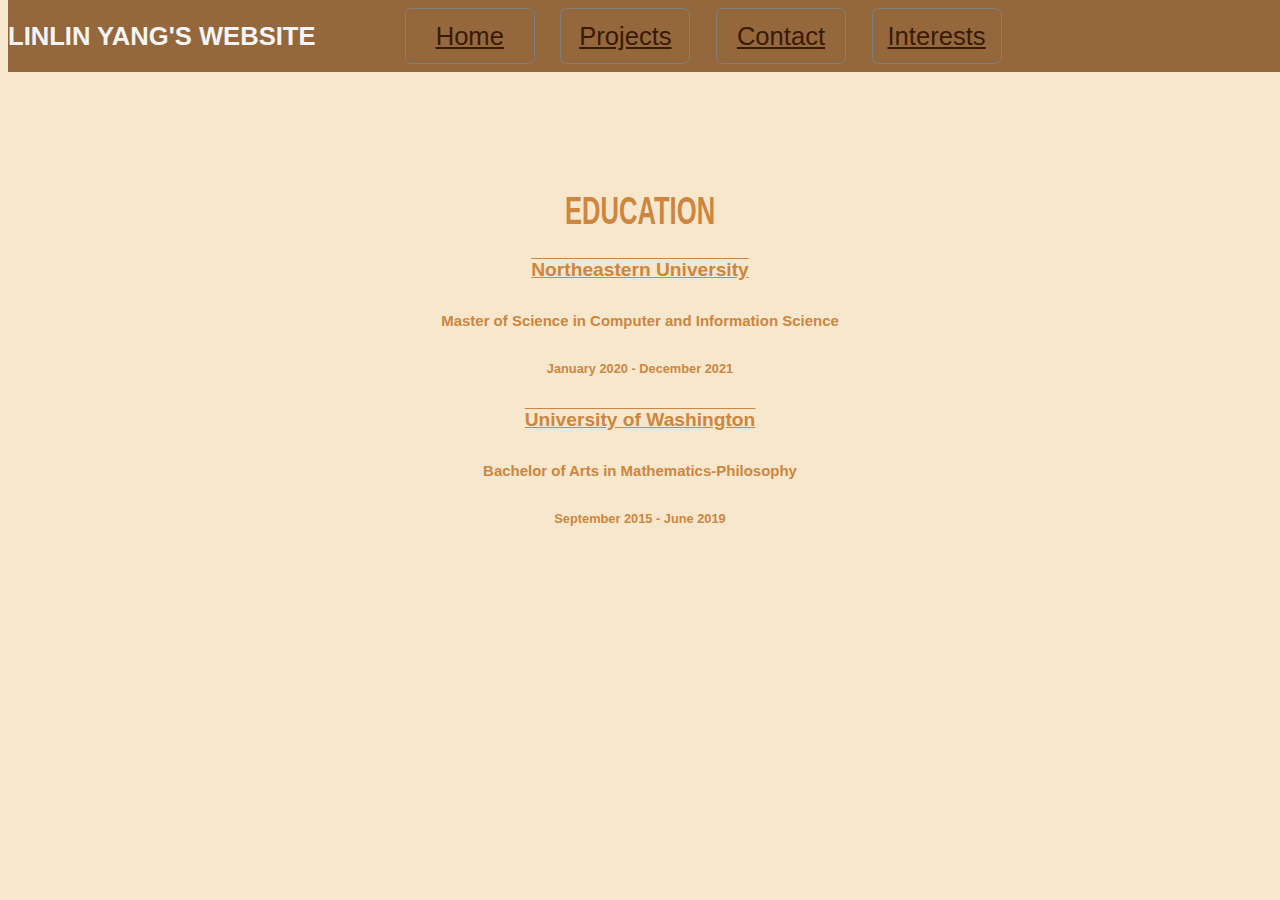
<file: index.html>
<!DOCTYPE html>
<html lang="en">
<head>
    <meta charset="UTF-8">
    <meta http-equiv="X-UA-Compatible" content="IE=edge">
    <meta name="viewport" content="width=device-width, initial-scale=1.0">
    <title>Linlin's website</title>
    <link rel="stylesheet" type="text/css" href="common.css" />
    <link rel="stylesheet" type="text/css" href="home.css" />
</head>
<body>
    <div class="navbar">
        <div class="navbar-title" id="home-header">LINLIN YANG'S WEBSITE</div>
        <div class="navbar-box">
            <a href="/">Home</a>
        </div>
        <div class="navbar-box">
            <a href="/projects">Projects</a>
        </div>
        <div class="navbar-box">
            <a href="/contact">Contact</a>
        </div>
        <div class="navbar-box">
            <a href="/interests">Interests</a>
        </div>
    </div>
    <div class="body-text">
        <h1>EDUCATION</h1>
        <h2>Northeastern University</h2>
        <h3>Master of Science in Computer and Information Science</h3>
        <h4>January 2020 - December 2021</h4>
        <h2>University of Washington</h2>
        <h3>Bachelor of Arts in Mathematics-Philosophy</h3>
        <h4>September 2015 - June 2019</h4>
    </div>
</body>
</html>
</file>
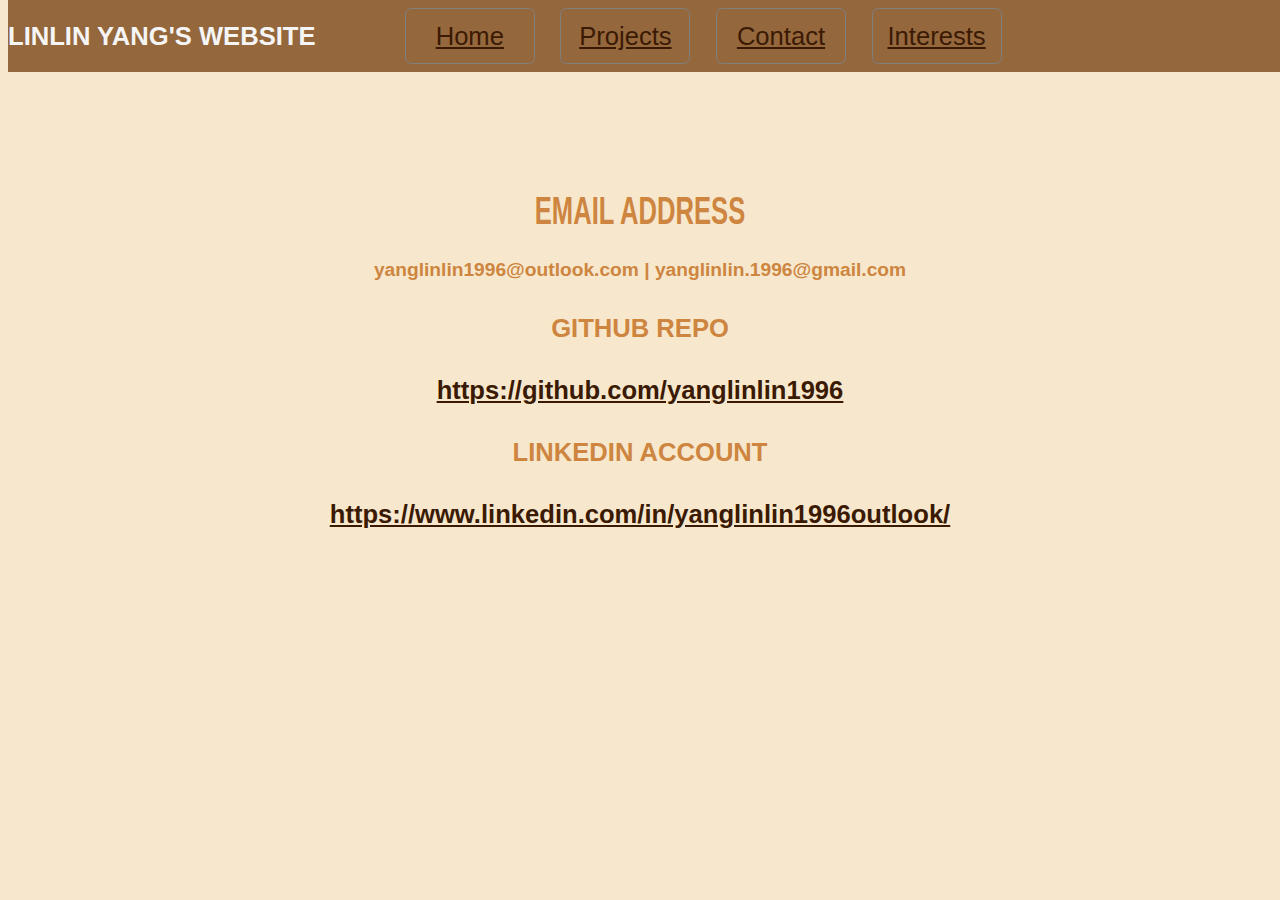
<file: contact/index.html>
<!DOCTYPE html>
<html lang="en">
<head>
    <meta charset="UTF-8">
    <meta http-equiv="X-UA-Compatible" content="IE=edge">
    <meta name="viewport" content="width=device-width, initial-scale=1.0">
    <title>Contact</title>
    <link rel="stylesheet" type="text/css" href="/common.css" media="screen" />
    <link rel="stylesheet" type="text/css" href="contact.css" media="screen" />
</head>
<body>
    <div class="navbar">
        <div class="navbar-title" id="home-header">LINLIN YANG'S WEBSITE</div>
        <div class="navbar-box">
            <a href="/">Home</a>
        </div>
        <div class="navbar-box">
            <a href="/projects">Projects</a>
        </div>
        <div class="navbar-box">
            <a href="/contact">Contact</a>
        </div>
        <div class="navbar-box">
            <a href="/interests">Interests</a>
        </div>
    </div>
    <div class="body-text">
        <h1>EMAIL ADDRESS</h1>
        <h2>yanglinlin1996@outlook.com | yanglinlin.1996@gmail.com</h2>
        <h1>GITHUB REPO</h1>
        <h2><a href="https://github.com/yanglinlin1996">https://github.com/yanglinlin1996</a></h2>
        <h1>LINKEDIN ACCOUNT</h1>
        <h2><a href="https://www.linkedin.com/in/yanglinlin1996outlook/">https://www.linkedin.com/in/yanglinlin1996outlook/</a></h2>
    </div>
</body>
</html>
</file>
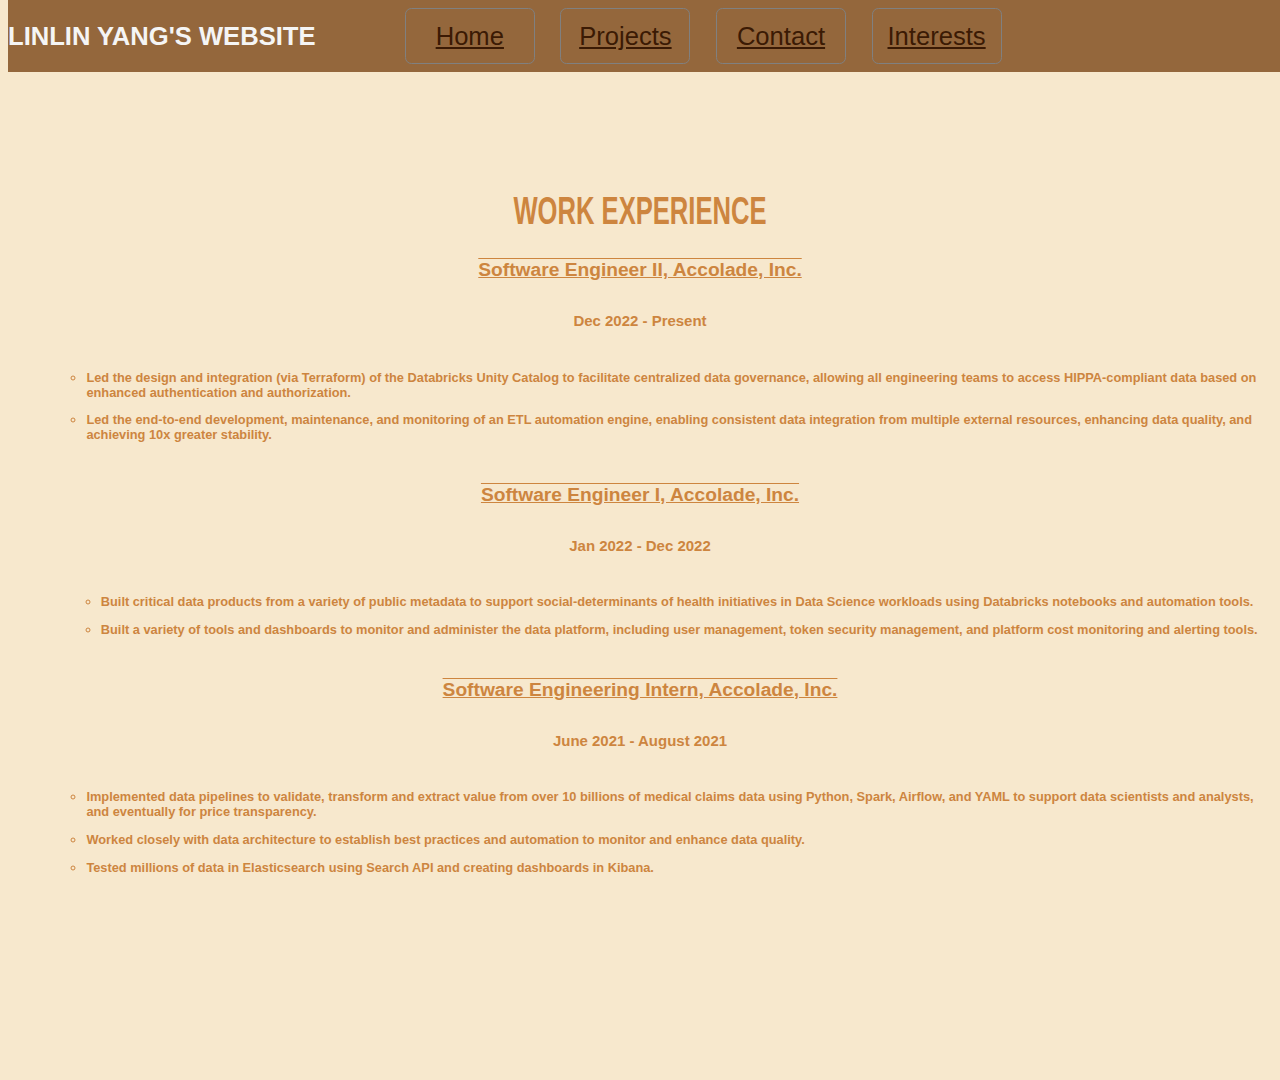
<file: projects/index.html>
<!DOCTYPE html>
<html lang="en">
<head>
    <meta charset="UTF-8">
    <meta http-equiv="X-UA-Compatible" content="IE=edge">
    <meta name="viewport" content="width=device-width, initial-scale=1.0">
    <title>Projects</title>
    <link rel="stylesheet" type="text/css" href="/common.css" />
    <link rel="stylesheet" type="text/css" href="projects.css" />
</head>
<body>
    <div class="navbar">
        <div class="navbar-title" id="home-header">LINLIN YANG'S WEBSITE</div>
        <div class="navbar-box">
            <a href="/">Home</a>
        </div>
        <div class="navbar-box">
            <a href="/projects">Projects</a>
        </div>
        <div class="navbar-box">
            <a href="/contact">Contact</a>
        </div>
        <div class="navbar-box">
            <a href="/interests">Interests</a>
        </div>
    </div>
    <div class="body-text">
        <h1>WORK EXPERIENCE</h1>
        <h2>Software Engineer II, Accolade, Inc.</h2>
        <h3>Dec 2022 - Present</h3>
        <ul>
            <li><p>Led the design and integration (via Terraform) of the Databricks Unity Catalog to facilitate centralized data governance, allowing all engineering teams to access HIPPA-compliant data based on enhanced authentication and authorization.</p></li>
            <li><p>Led the end-to-end development, maintenance, and monitoring of an ETL automation engine, enabling consistent data integration from multiple external resources, enhancing data quality, and achieving 10x greater stability.</p></li>
        </ul>
        <h2>Software Engineer I, Accolade, Inc.</h2>
        <h3>Jan 2022 - Dec 2022</h3>
        <ul>
            <li><p>Built critical data products from a variety of public metadata to support social-determinants of health initiatives in Data Science workloads using Databricks notebooks and automation tools.</p></li>
            <li><p>Built a variety of tools and dashboards to monitor and administer the data platform, including user management, token security management, and platform cost monitoring and alerting tools.</p></li>
        </ul>
        <h2>Software Engineering Intern, Accolade, Inc.</h2>
        <h3>June 2021 - August 2021</h3>
        <ul>
            <li><p>Implemented data pipelines to validate, transform and extract value from over 10 billions of medical claims data using Python, Spark, Airflow, and YAML to support data scientists and analysts, and eventually for price transparency.</p></li>
            <li><p>Worked closely with data architecture to establish best practices and automation to monitor and enhance data quality.</p></li>
            <li><p>Tested millions of data in Elasticsearch using Search API and creating dashboards in Kibana.</p></li>
        </ul>
    </div>
</body>
</html>
</file>
<file: common.css>
#home-header {
  font-family: Verdana, Arial, Helvetica, sans-serif;
  font-size: 2vw;
  font-weight: bold;
  color: whitesmoke;
}

div {
  font-family: Verdana, Arial, Helvetica, sans-serif;
  color: peru;
  font-size: 1vw;
}

body {
  background-color: rgb(247, 232, 205);
  margin-bottom: 20vh;
  margin-top: 20vh;
}

@media screen and (min-width: 640px) {
  .navbar {
    top: 0;
  }
}

.navbar {
  bottom: 0;
  width: 100%;
  height: 8vh;
  position: fixed;
  display: flex;
  flex-direction: row;
  align-items: center;
  background-color: rgb(148, 103, 60);
  z-index: 20;
}

.navbar-box {
  width: 10vw;
  height: 6vh;
  display: flex;
  align-items: center;
  justify-content: center;
  text-align: center;
  border: 0.1vw solid gray;
  border-radius: 0.5vw;
  margin: 1vw;
}

.navbar-title {
  width: 30vw;
  height: 6vh;
  display: flex;
  align-items: center;
  justify-content: flex-start;
  transition: ease-in-out;
}

.navbar-title:hover {
  transform: scale(1.5, 1.5);
}

a {
  font-size: 2vw;
  color: rgb(59, 26, 4);
}

a:hover {
  color: seagreen;
  cursor: pointer;
}

.body-text {
  margin-bottom: 20vh;
  width: 100%;
  display: flex;
  flex-direction: column;
  align-items: center;
  justify-content: center;
}

h2 {
  text-decoration: underline overline;
}

span {
  font-weight: bold;
  font-style: italic;
}

h1:first-child {
  transform: scaleY(1.5);
}
</file>
<file: home.css>

</file>
<file: contact/contact.css>
h2 {
  text-decoration: none;
}
</file>
<file: projects/projects.css>
ul {
  list-style: circle;
  font-size: 1vw;
  font-weight: bold;
  margin-left: 3vw;
}
</file>
